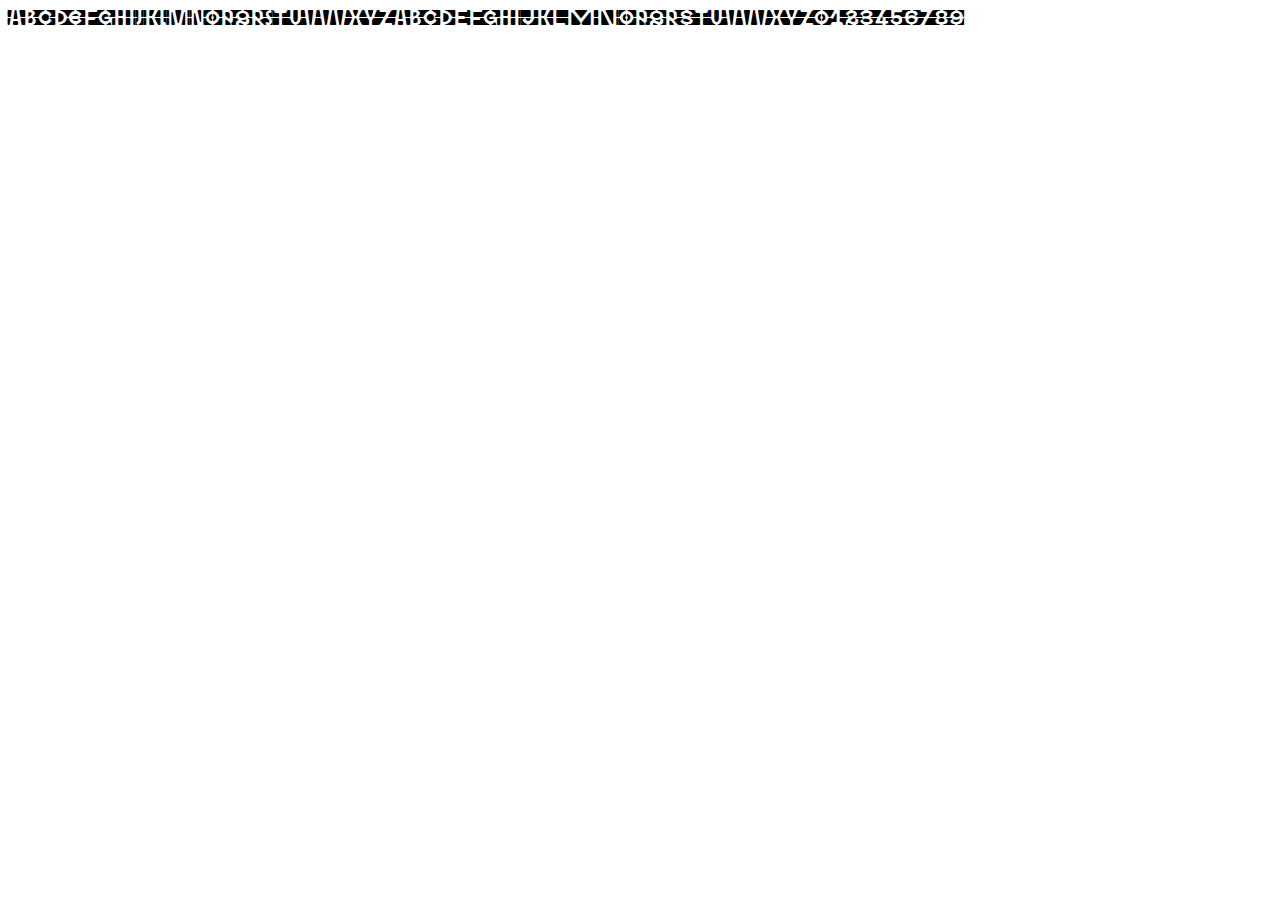
<file: assets/Hyper-Scrypt-master/fonts/HyperScrypt_Web/preview.html>
<html>
<head>
<meta http-equiv='Content-Type' content='text/html; charset=utf-8'>
<link rel='stylesheet' href='font.css' type='text/css'>
<style>
@font-face {
    font-family: AdobeBlank;
    src: url("[data-uri]");
}
</style>
</head>
<body>
<div style='font-family: "Hyper Scrypt_Stencil", "AdobeBlank";'>
abcdefghijklmnopqrstuvwxyzABCDEFGHIJKLMNOPQRSTUVWXYZ0123456789
</div>
</body>
</html>
</file>
<file: assets/Hyper-Scrypt-master/fonts/HyperScrypt_Web/font.css>
@font-face {
    font-family: 'Hyper Scrypt_Stencil';
    src:    url('HyperScrypt-Stencil_web.eot');
    src:    url('HyperScrypt-Stencil_web.eot?#iefix') format('embedded-opentype'),
            url('HyperScrypt-Stencil_web.woff') format('woff'),
            url('HyperScrypt-Stencil_web.woff2') format('woff2'),
            url('HyperScrypt-Stencil_web.ttf') format('truetype'),
            url('HyperScrypt-Stencil_web.svg#svgFontName') format('svg');
    font-weight: normal;
    font-style: normal;
}
</file>
